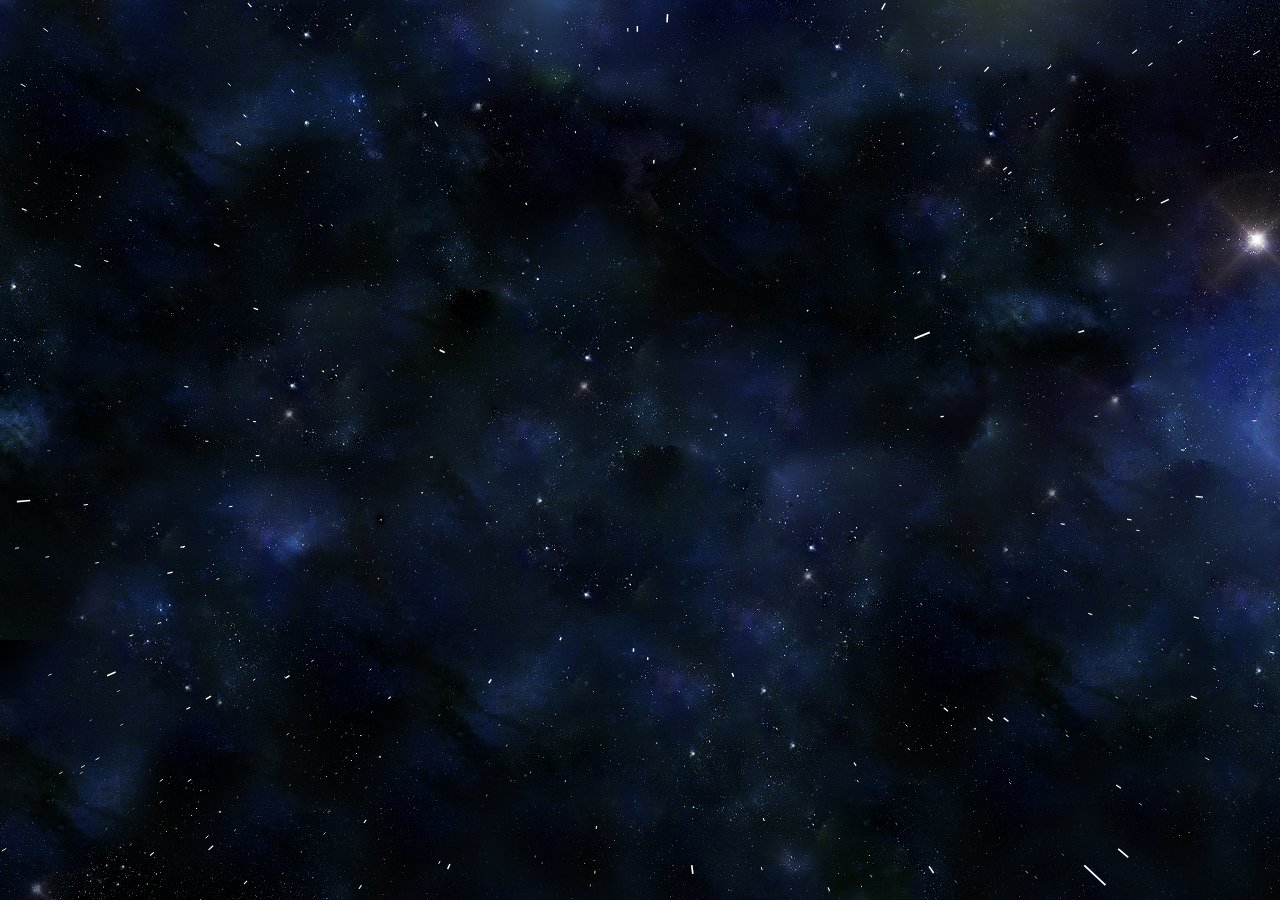
<file: index.html>
<!DOCTYPE html>
<html>
  <head>
    <title>Canvas Starfield</title>
    <meta http-equiv="Content-Type" content="text/html; charset=UTF-8">
    <link rel="stylesheet" type="text/css" href="styles/styles.css">
  </head>
  <body>
    <div id="hud">Loading</div>
    <img src="starfield.png" style="display:none;" />
    <canvas id="playground"></canvas>
    <script src="scripts/simpleDOM.js" type="text/javascript"></script>
    <script src="scripts/anim-shim.js" type="text/javascript"></script>
    <script src="scripts/starfield.js" type="text/javascript"></script>
  </body>
</html>
</file>
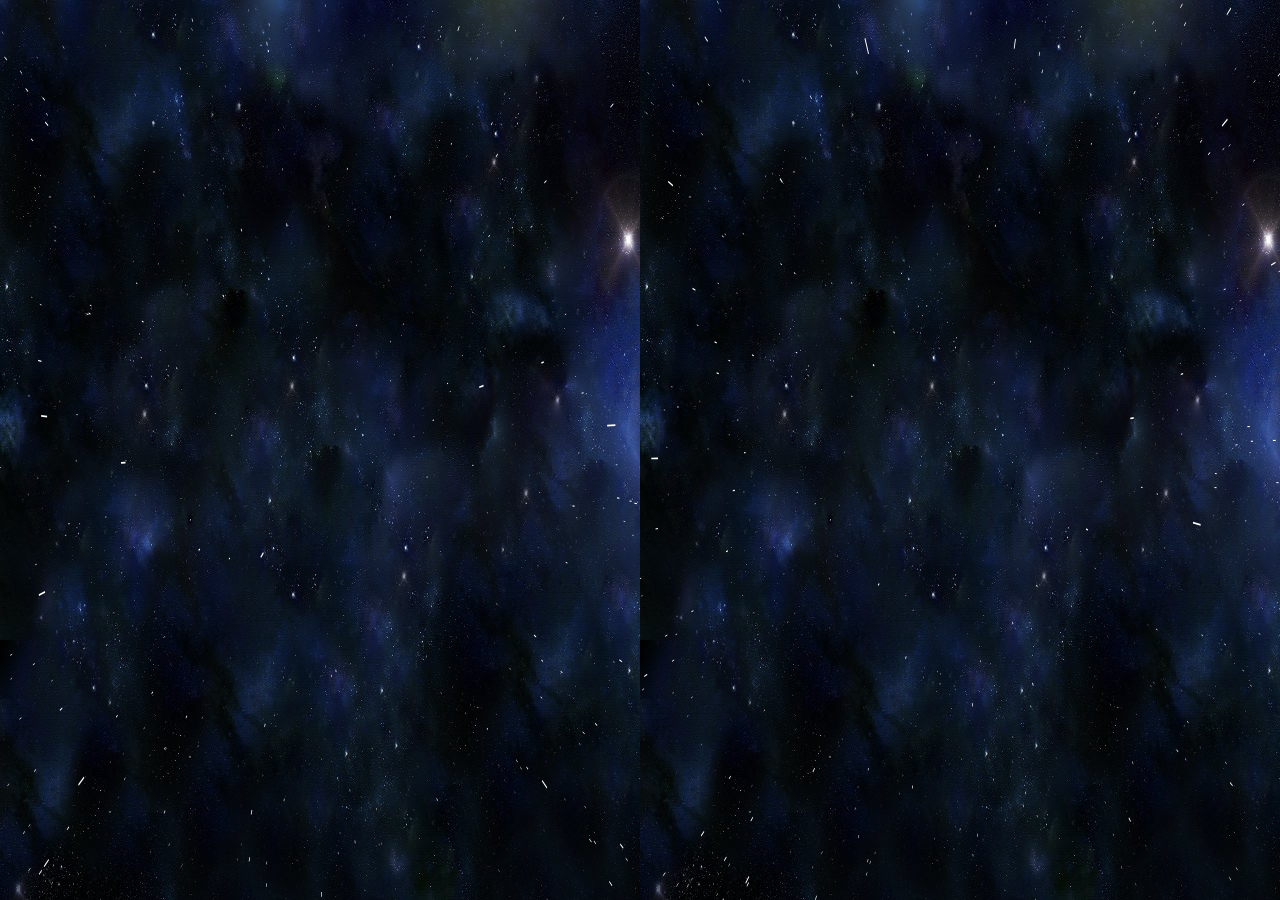
<file: sbs.html>
<!DOCTYPE html>
<html>
  <head>
    <title>Canvas Starfield</title>
    <meta http-equiv="Content-Type" content="text/html; charset=UTF-8">    
    <link rel="stylesheet" type="text/css" href="styles/sbs.css">
  </head>
  <body>
    <div class="container">
    <iframe src="index.html" class="frame left"></iframe>
    <iframe src="index.html" class="frame right"></iframe>
    </div>
  </body>
</html>
</file>
<file: styles/styles.css>
body{
  margin: 0;
  padding: 0;
}
#playground{
  background: url(../bg.jpg) black center center;
  height: 100%;
  width: 100%;
  margin: 0;               
}
</file>
<file: styles/sbs.css>
body{

}

.container{
	position: absolute;
	height: 100%;
	top:0;
	left: 0;
	height: 100%;
	width: 100%;

	-webkit-perspective: 1360px;
	-moz-perspective: 1360px;
	perspective: 1360px;

}

.frame{
	position: absolute;    
	top: 0;
	width: 100%;
	height: 100%;
	-webkit-transform: scaleX(0.5);
	overflow: hidden;
	border: none;
}
.frame.left{
	left: -25%;
	-webkit-perspective-origin: 394px 225px; 
}
.frame.right{
	right: -25%;
	-webkit-perspective-origin: 394px 225px; 
}
</file>
